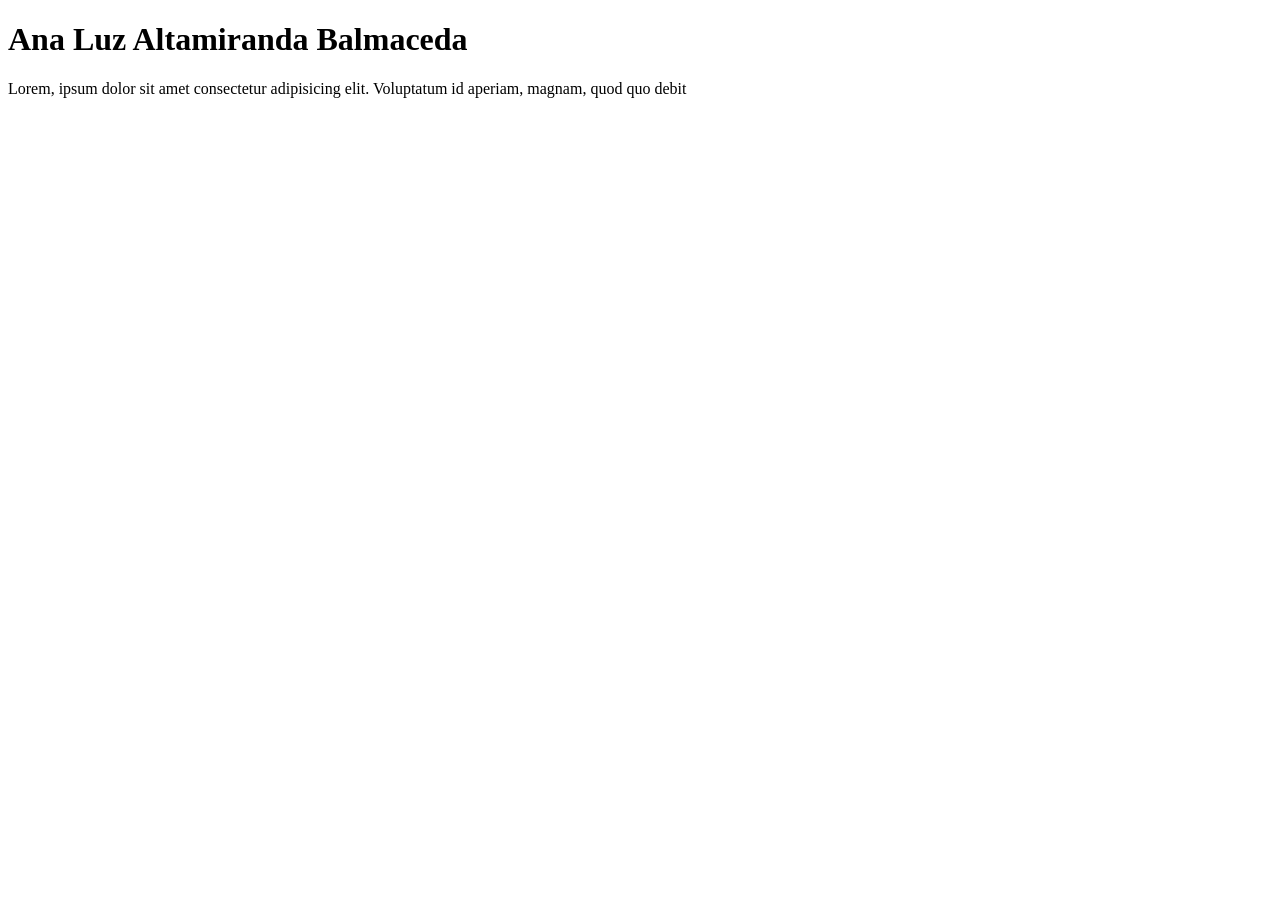
<file: index.html>
<!DOCTYPE html>
<html lang="es">
<head>
    <meta charset="UTF-8">
    <meta name="viewport" content="width=device-width, initial-scale=1.0">
    <title>tarea git</title>
</head>
<body>










    <footer>
        <h1>Ana Luz Altamiranda Balmaceda</h1>
        <p>Lorem, ipsum dolor sit amet consectetur adipisicing elit. Voluptatum id aperiam, magnam, quod quo debit</p>
    </footer>
    
</body>
</html>
</file>
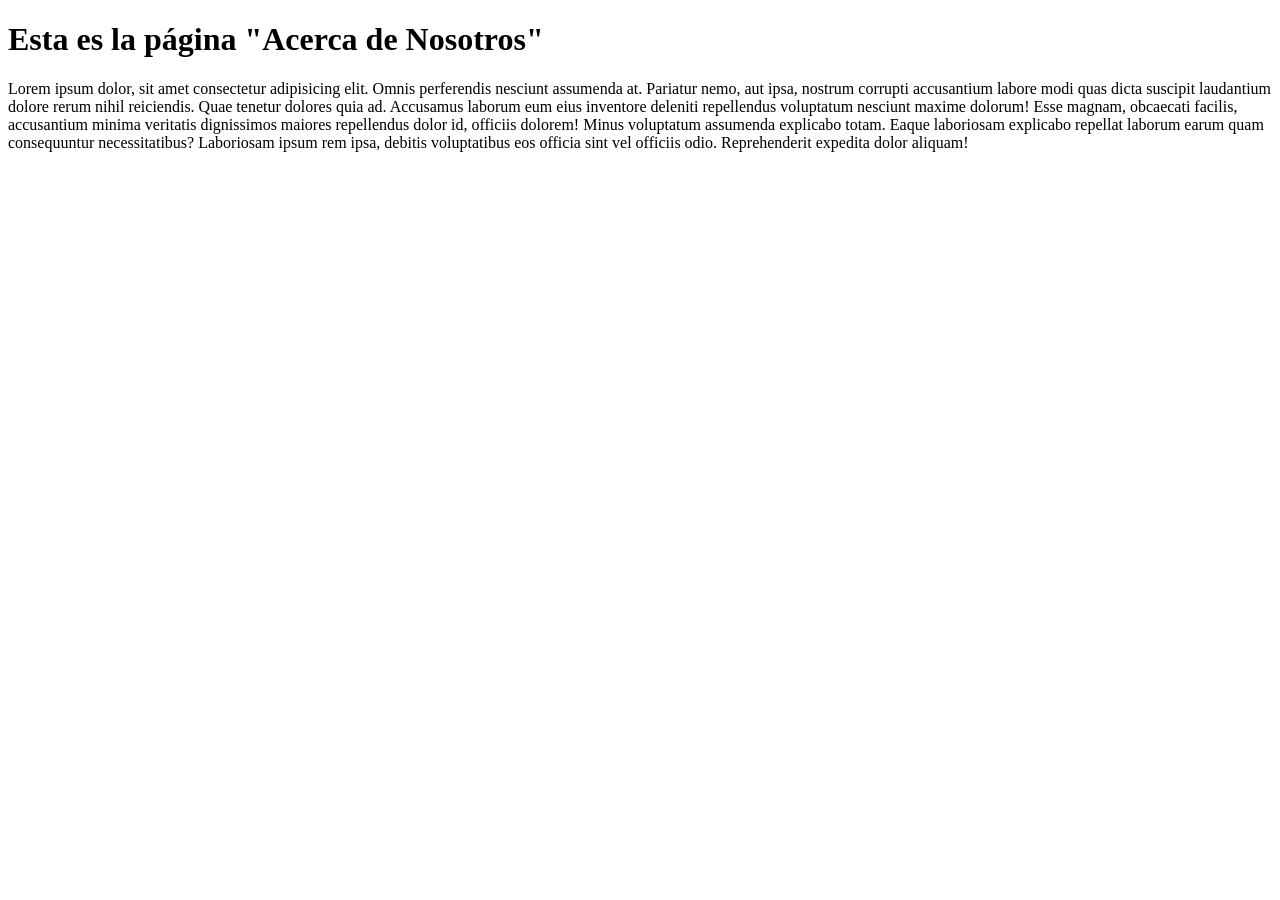
<file: about.html>
<!DOCTYPE html>
<html lang="en">
<head>
    <meta charset="UTF-8">
    <meta name="viewport" content="width=device-width, initial-scale=1.0">
    <title>Acerca de</title>
</head>
<body>
    <Header>
        <h1>Esta es la página "Acerca de Nosotros"</h1>
    </Header>
    <main>
        Lorem ipsum dolor, sit amet consectetur adipisicing elit. Omnis perferendis nesciunt assumenda at. Pariatur nemo, aut ipsa, nostrum corrupti accusantium labore modi quas dicta suscipit laudantium dolore rerum nihil reiciendis.
        Quae tenetur dolores quia ad. Accusamus laborum eum eius inventore deleniti repellendus voluptatum nesciunt maxime dolorum! Esse magnam, obcaecati facilis, accusantium minima veritatis dignissimos maiores repellendus dolor id, officiis dolorem!
        Minus voluptatum assumenda explicabo totam. Eaque laboriosam explicabo repellat laborum earum quam consequuntur necessitatibus? Laboriosam ipsum rem ipsa, debitis voluptatibus eos officia sint vel officiis odio. Reprehenderit expedita dolor aliquam!
    </main>
</body>
</html>
</file>
